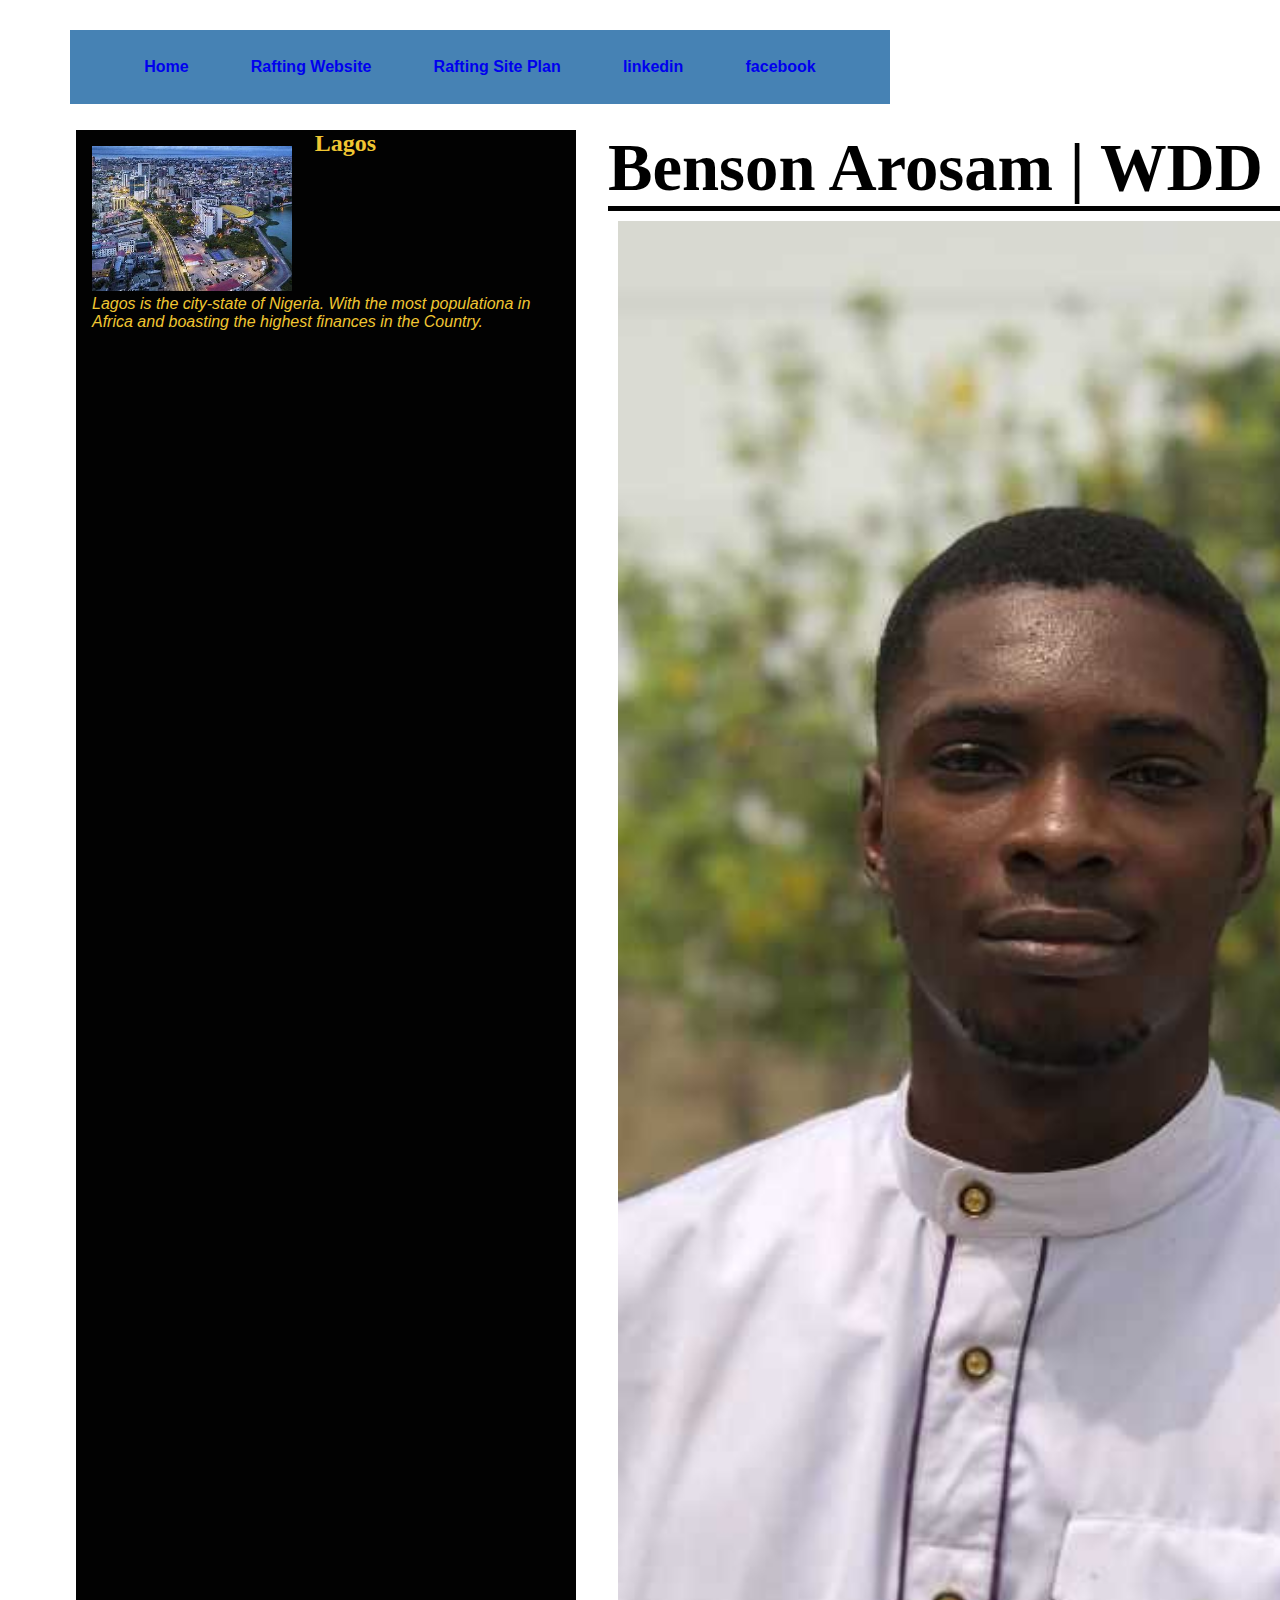
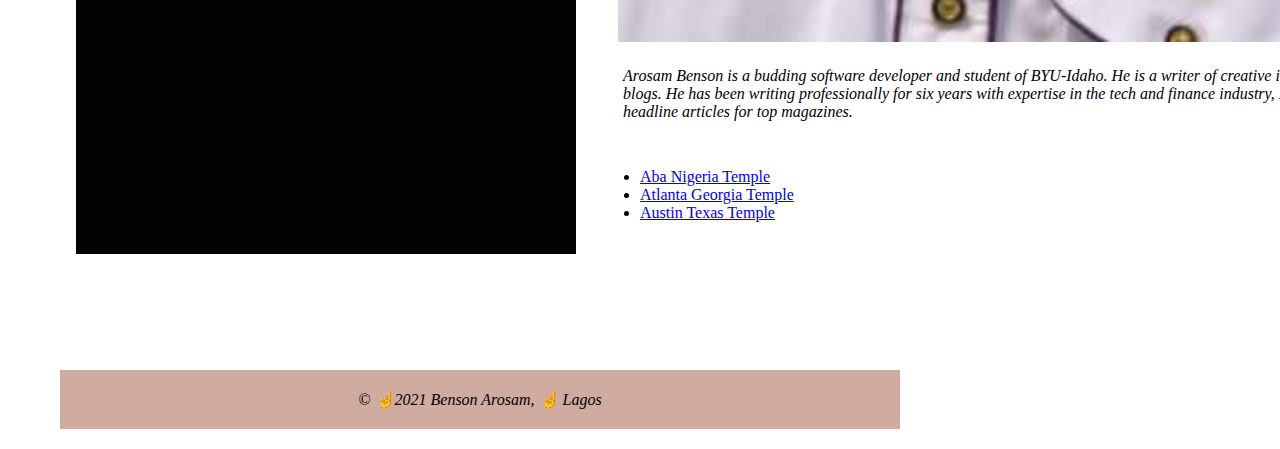
<file: index.html>
<!DOCTYPE html>
<html lang="en-US">
    <head>
        <meta charset="utf-8">
        <meta name="viewport" content="width=device-width, initial-scale=1.0">
        <meta name="description" content="An introduction to Web Fundamentals, in partial fulfillment of Software Development Degree. This is a demo site">
        <meta name="author" content="Benson Arosam">
        <title>Benson Arosam | WDD 130</title>
        <link href="styles/styles.css" rel="stylesheet" />
    </head>

    <body>
        <header>
            <nav>
                <a href="#">Home</a>
                <a href="wwr/">Rafting Website</a>
                <a href="wwr/site-plan-rafting.html">Rafting Site Plan</a>
                <a href="https://linkedin.com/in/arosam-benson" target="_blank">linkedin</a>
                <a href="https://facebook.com" target="_blank">facebook</a>
            </nav>
        </header>

        <div class="grid">
            <main>
                <h1>Benson Arosam | WDD 130</h1>
                <img src="images/profile.jpg" alt="Benson's profile picture" width="200">

                <p>Arosam Benson is a budding software developer and student of BYU-Idaho. He is a writer of creative ideas and content for blogs. He has been writing professionally for six years with expertise in the tech and finance industry, He writes blogs, and headline articles for top magazines.</p>

                <ul class="box">
                    <li><a href="https://www.churchofjesuschrist.org/temples/details/aba-nigeria-temple?lang=eng" target="_blank">Aba Nigeria Temple</a></li>
                    <li><a href="https://www.churchofjesuschrist.org/temples/details/atlanta-georgia-temple?lang=eng" target="_blank">Atlanta Georgia Temple</a></li>
                    <li><a href="https://www.churchofjesuschrist.org/temples/details/austin-texas-temple?lang=eng" target="_blank">Austin Texas Temple</a></li>
                </ul>
            </main>

            <aside class="box">
                <h2>Lagos</h2>
                <img src="images/lagos.jpg" alt="This is a picture of Lagos, Nigeria">
                <p>Lagos is the city-state of Nigeria. With the most populationa in Africa and boasting the highest finances in the Country.</p>
            </aside>
        </div>

        <footer>
            <p>&copy; 🤞2021 Benson Arosam, 🤞 Lagos</p>
        </footer>
    </body>
    <!-- Last modified: February, 2nd. 2024 -->
</html>
</file>
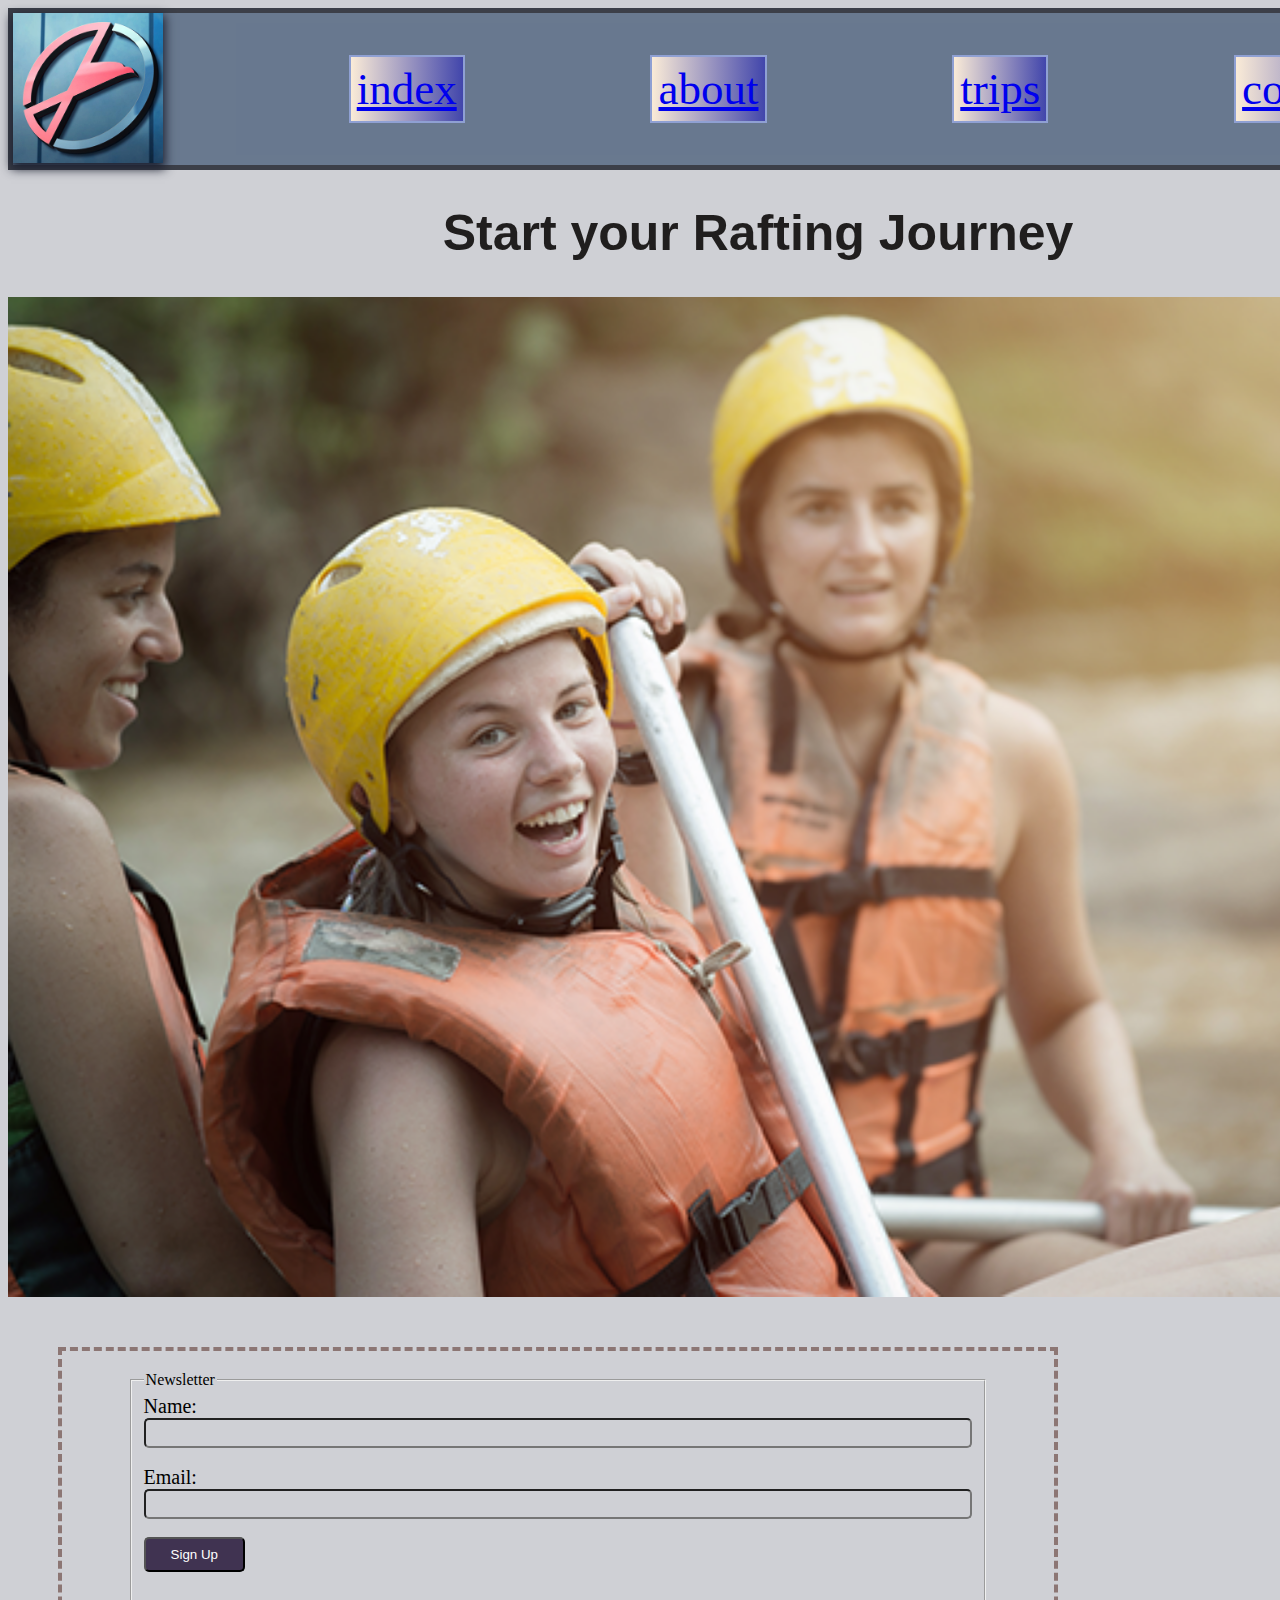
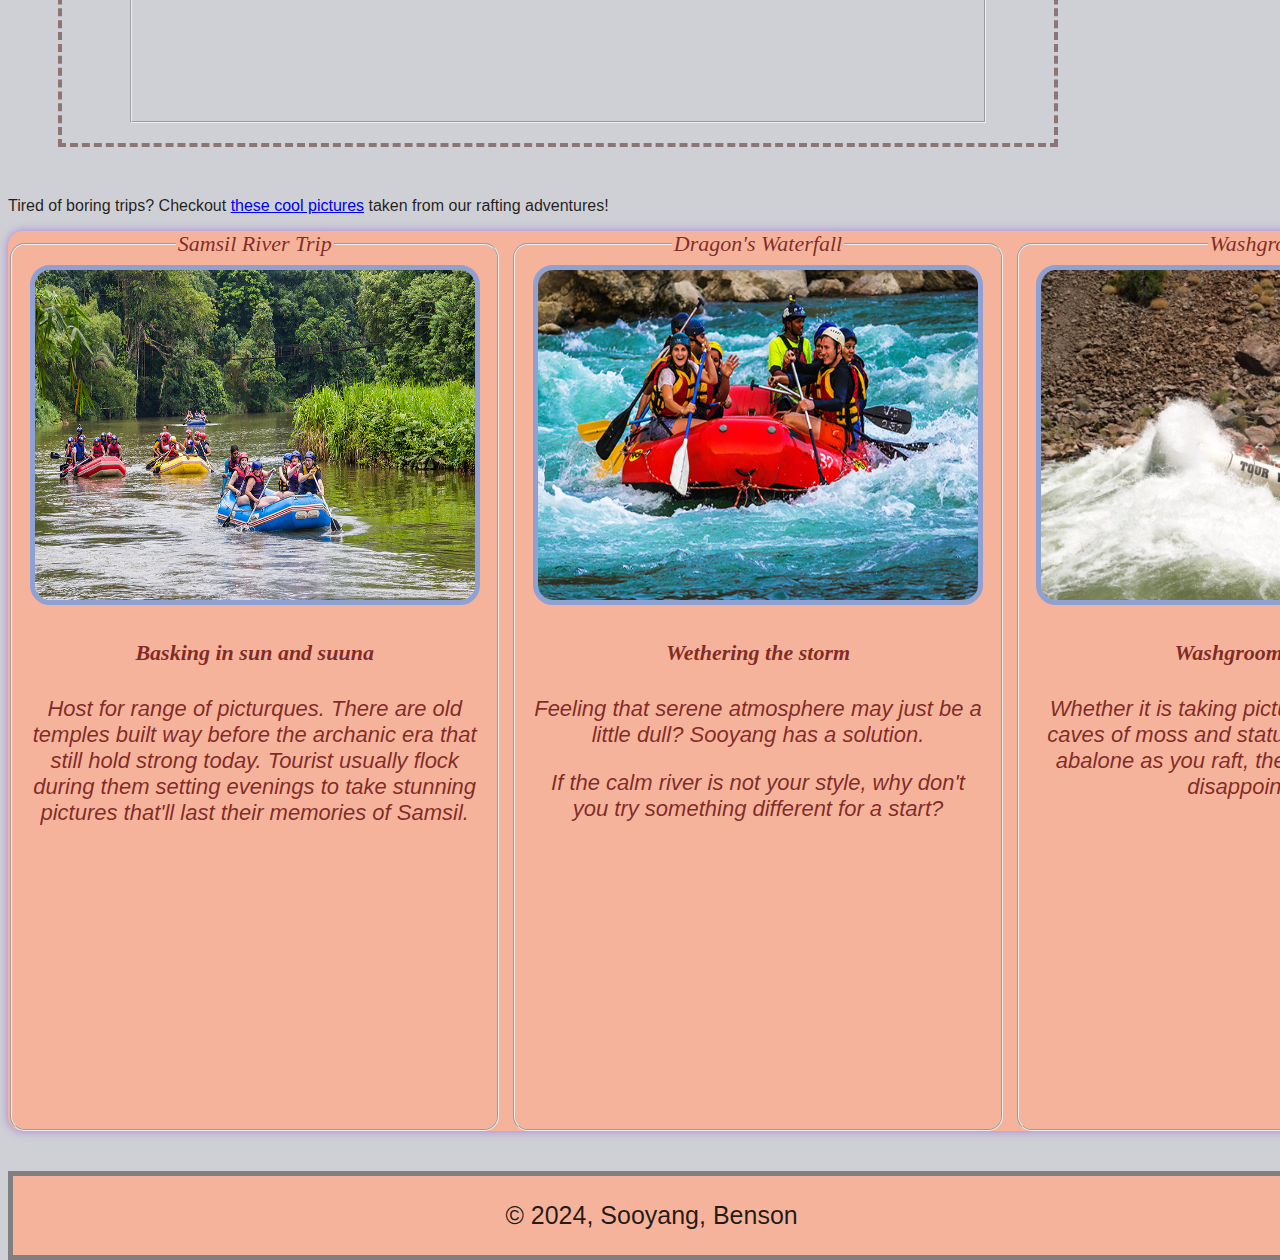
<file: wwr/index.html>
<!DOCTYPE html>
<html lang="en">

<head>
    <meta charset="UTF-8">
    <meta name="viewport" content="width=device-width, initial-scale=1.0">
    <meta name="description" content="The home page for the rafting site. Fulfilling the course requirement.">
    <meta name="author" content="Benson Arosam">

    <title>Benson Arosam | Home</title>
    <link href="styles/rafting.css" rel="stylesheet">
</head>

<body>
    <body>
        <header>
            <img src="images/logo1.png" alt="Logo of Rafting game">
            <nav>
                <a class="trip" href="index.html" target="_blank">index</a>
                <a class="trip" href="about.html" target="_blank">about</a>
                <a class="trip" href="trips.html" target="_blank">trips</a>
                <a class="trip" href="contact.html" target="_blank">contact</a> 
            </nav>
        </header>

    <div class="home">
        <h1>Start your Rafting Journey</h1>
        <img src="images/raft2.png" alt="raft2">
    </div>

    <div>
        <form class="news" action="#">
            <fieldset>
                <legend>Newsletter</legend>

                <label for="username">Name:</label>
                <input type="text" id="username" name="username"><br><br>
                
                <label for="email">Email:</label>
                <input type="email" id="email" name="email"><br><br>

                <button type="submit" class="submit">Sign Up</button>

            </fieldset>
        </form>
    </div>

    <!-- Call to action for trips -->

    <div>
        <p>Tired of boring trips? Checkout <a href="trips.html">these cool pictures</a> taken from our rafting adventures!</p>
    </div>

    <div class="white-water">

        <fieldset class="join">
            <legend class="join">Samsil River Trip</legend>
            <img src="images/raft5.jpg" alt="raft5">
            <h4>Basking in sun and suuna</h4>
            
            <p>Host for range of picturques. There are old temples built way before the archanic era that still hold strong today. Tourist usually flock during them setting evenings to take stunning pictures that'll last their memories of Samsil.</p>
        </fieldset>

        <fieldset class="join">
            <legend class="join">Dragon's Waterfall</legend>
            <img src="images/raft4.jpg" alt="raft4">
            <h4>Wethering the storm</h4>
            
            <p>Feeling that serene atmosphere may just be a little dull? Sooyang has a solution.</p>
            <p>If the calm river is not your style, why don't you try something different for a start?</p>
        </fieldset>

        <fieldset class="join">
            <legend class="join">Washgroom</legend>
            <img src="images/raft3.jpg" alt="raft3">
            <h4>Washgroom beauty</h4>

            <p>Whether it is taking pictures of long winding caves of moss and statutes, or picking fresh abalone as you raft, the Washgroom won't disappoint you.</p>
        </fieldset>
    </div>

    <footer>
        <p>&copy; 2024, Sooyang, Benson</p>

        <nav class="footerlinks">
            <a href="https://wwww.facebook.com">
                <img src="images/facebook.jpeg" alt="facebook">
            </a>

            <a href="https://wwww.linkedin.com/in">
                <img src="images/linkedin.jpeg" alt="linkedin">
            </a>

            <a href="https://www.twitter.com">
                <img src="images/twitter.jpeg" alt="twitter">
            </a>
        </nav>
    </footer>
</body>
</html>
</file>
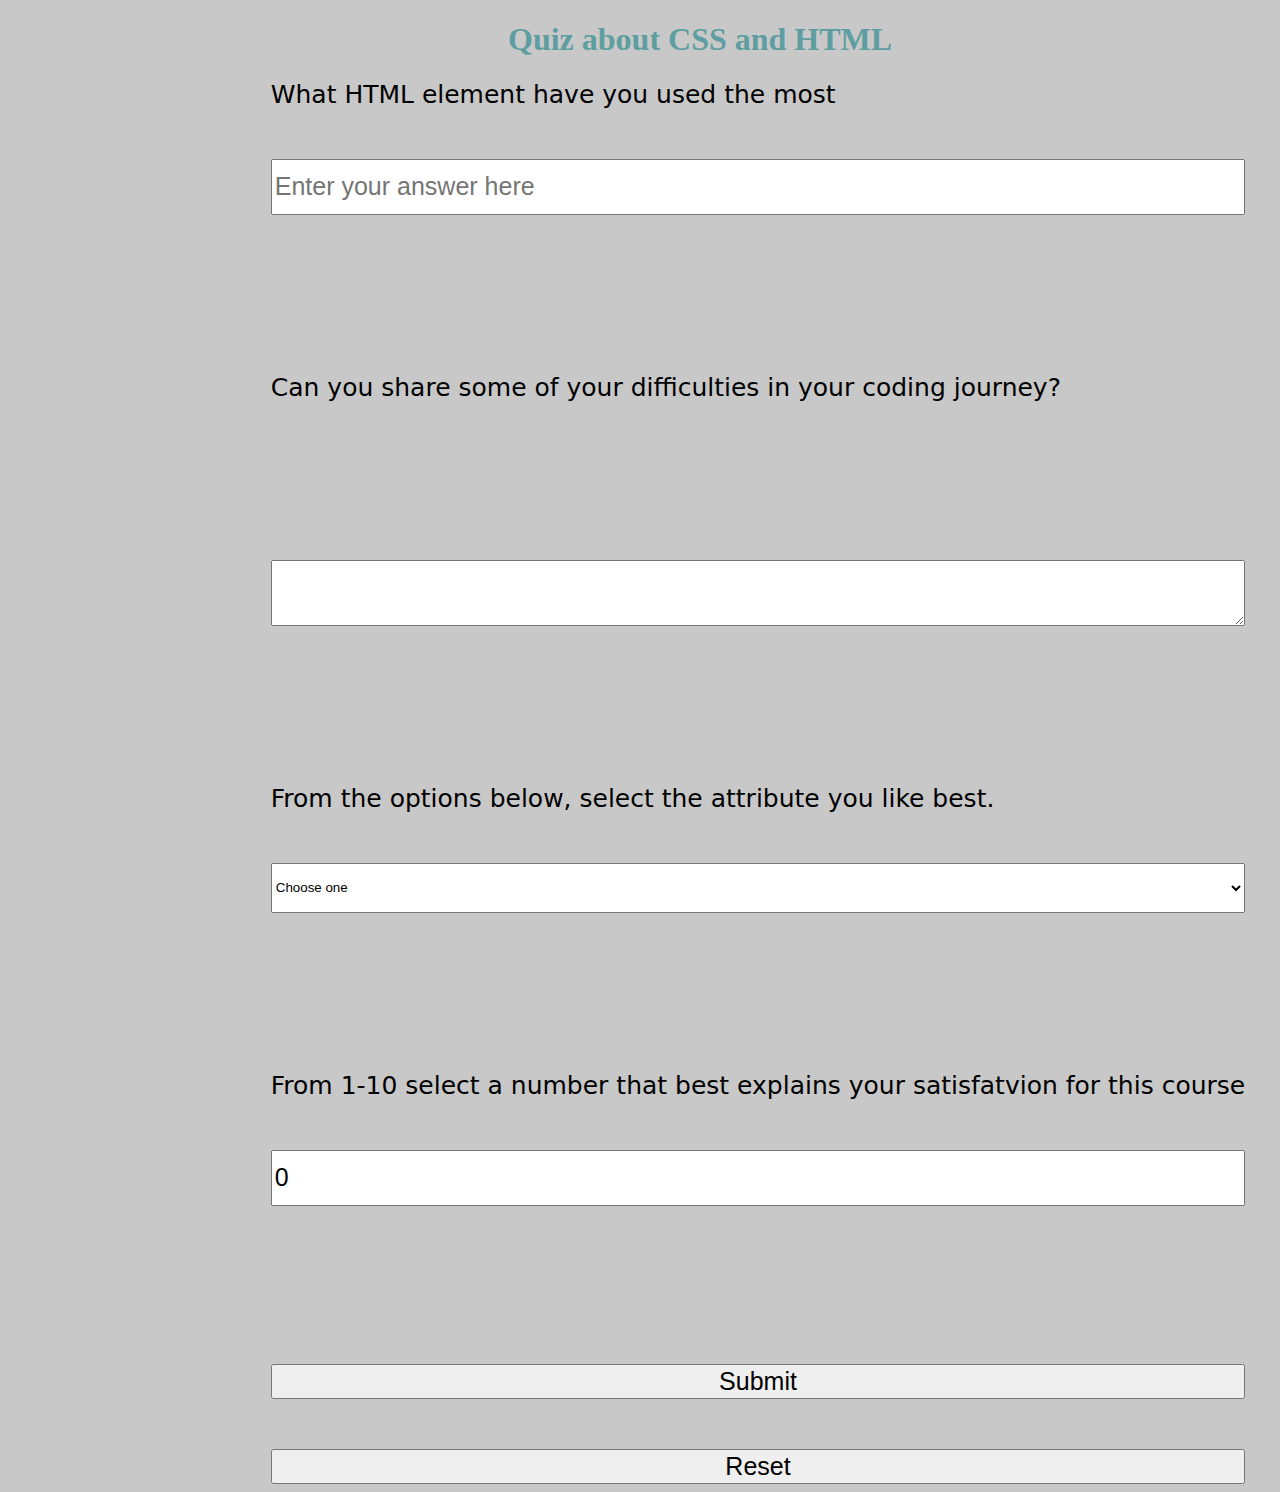
<file: quiz.html>
<!DOCTYPE html>
<html lang="en">
    <head>
        <meta charset="UTF-8">
        <meta name="viewport" content="width=device-width, initial-scale=1.0">
        <meta name="author" content="Arosam Benson">
        <meta name="description" content="A demo quiz that explores html forms, and the elements within.">

        <link href="styles/quiz.css" rel="stylesheet"/>
        <title>Arosam Benson | Quiz</title>
    </head>
    <body>
        <h1>Quiz about CSS and HTML</h1>

        <form>
            <label for="q1">What HTML element have you used the most</label>
            <input type="text" id="q1"  name="q1" placeholder="Enter your answer here"><br><br>

            <label for="q2">Can you share some of your difficulties in your coding journey?</label><br><br>
            <textarea id="q2" name="q2" rows="4" cols="50" required></textarea><br><br>    
            
            
            <label for="q3">From the options below, select the attribute you like best.</label>
            <select id="q3" name="q3">
                <option value="Code" >Choose one</option>
                <option value="Font">Font family</option>
                <option value="div"> div element</option>
            </select><br><br>
            
            
            <label for="q4">From 1-10 select a number that best explains your satisfatvion for this course</label>
            <input type="number" id="q4" name="q4" min="0" max="10" value="0"><br><br>
            
            <input type="submit">
            <input type="reset">
            
        </form>
    </body>
</html>
</file>
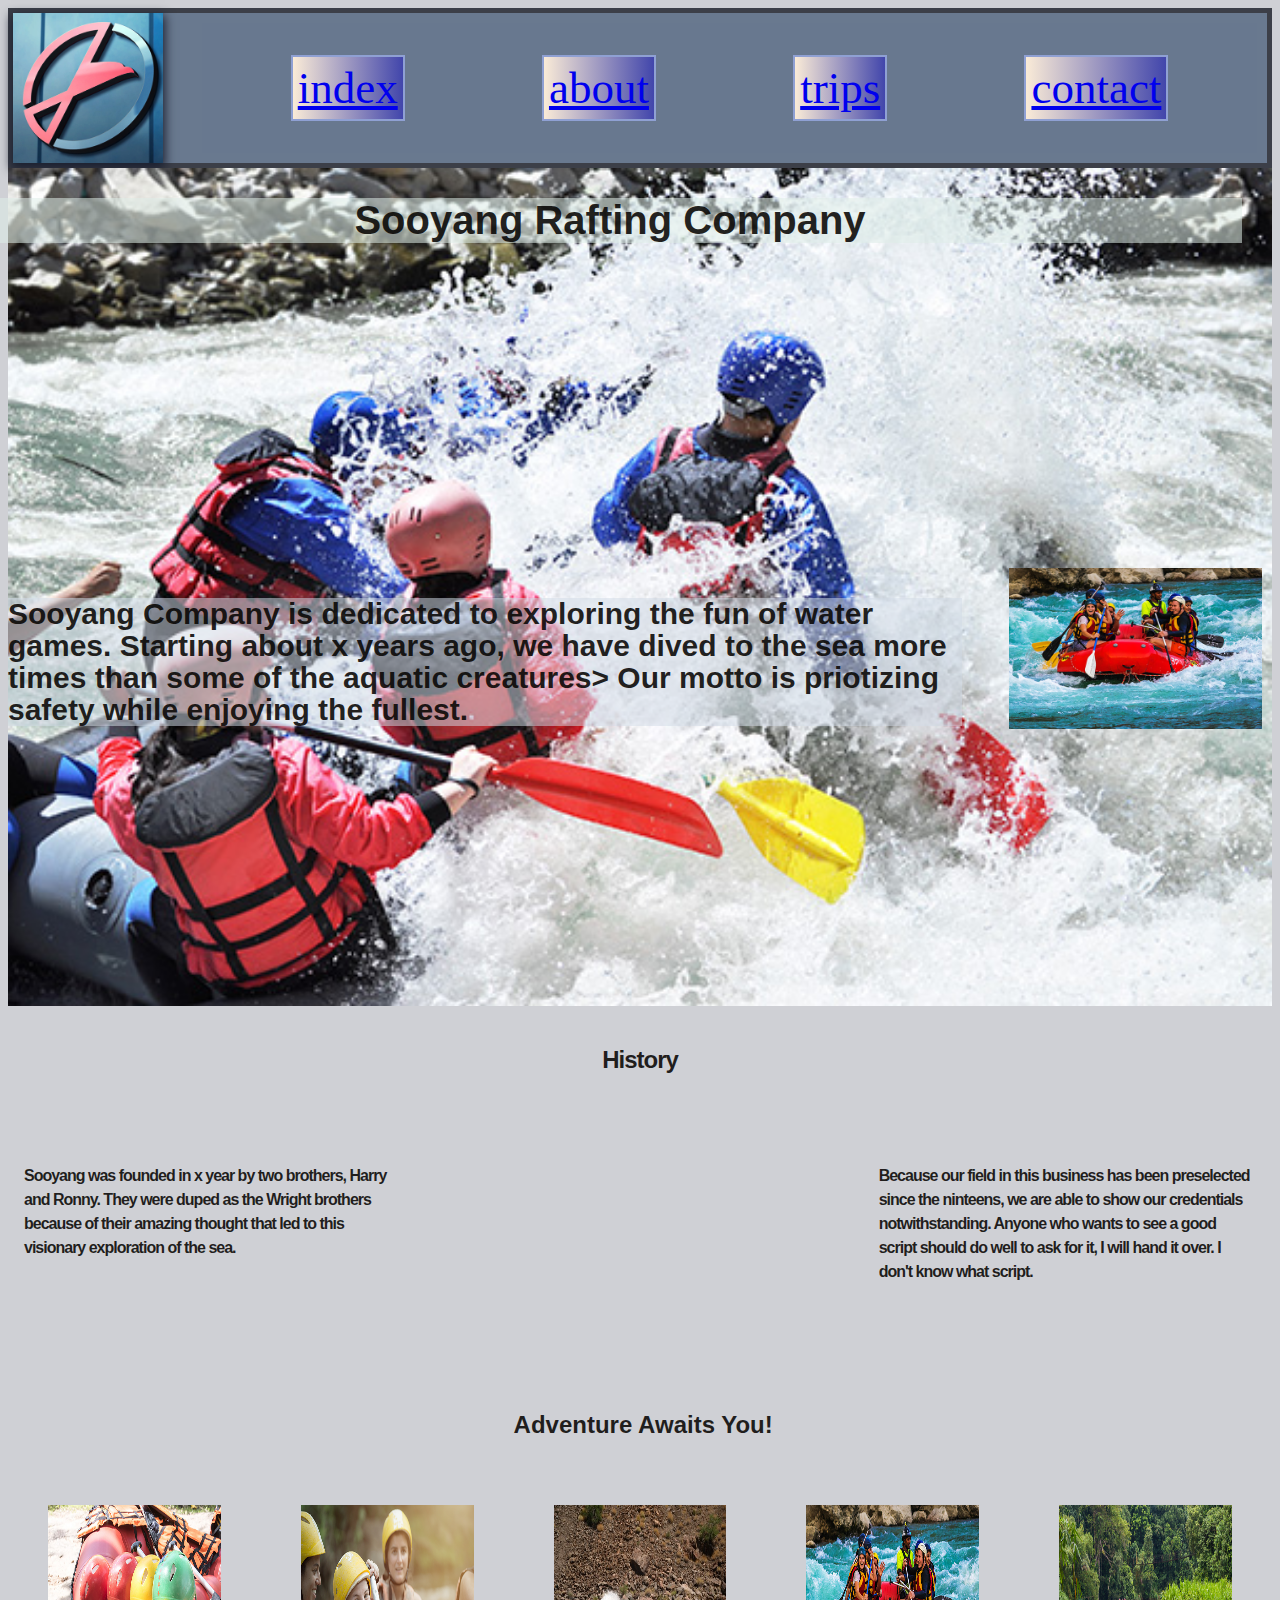
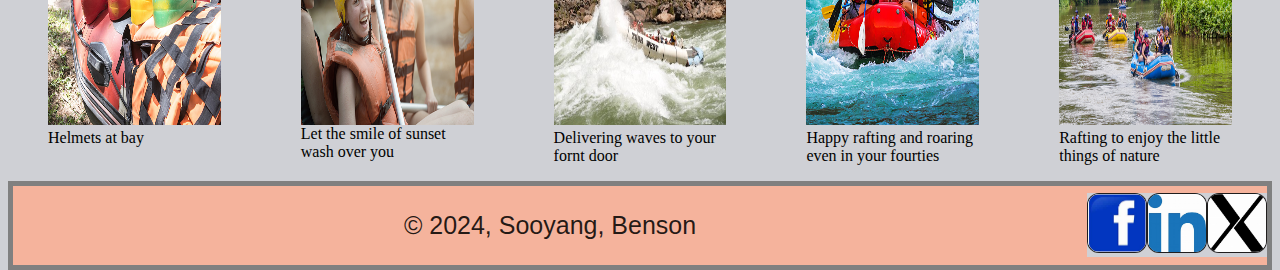
<file: wwr/about.html>
<!DOCTYPE html>
<html lang="en-US">
    <head>
        <meta charset="utf-8">
        <meta name="viewport" content="width=device-width, initial-scale=1.0"/>
        <title>About Us | Arosam Benson</title>
        <meta name="author" content="Benson">
        <meta name="description" content="The about us page structured for rafting site plan">
        <link href="styles/rafting.css" rel="stylesheet">
    </head>

    <body>
        <header>
            <img src="images/logo1.png" alt="Logo of Rafting game"/>
            <nav>
                <a class="trip" href="index.html" target="_blank">index</a>
                <a class="trip" href="about.html" target="_blank">about</a>
                <a class="trip" href="trips.html" target="_blank">trips</a>
                <a class="trip" href="contact.html" target="_blank">contact</a> 
            </nav>
        </header>

        <main>
            <div class="hero">
                <img class="image1" src="images/hero_image.jpg" alt="A group of people on a river raft">

                <h1>Sooyang Rafting Company</h1>
                <img class="image2" src="images/raft4.jpg" alt="Group of people rowing boats"/>
                <p class="para">Sooyang Company is dedicated to exploring the fun of water games. Starting about x years ago, we have dived to the sea more times than some of the aquatic creatures> Our motto is priotizing safety while enjoying the fullest.</p>

            </div>

            <section class="info">
                <h2 class="title1">History</h2>
                <p class="history">Sooyang was founded in x year by two brothers, Harry and Ronny. They were duped as the Wright brothers because of their amazing thought that led to this visionary exploration of the sea.</p>
                <p class="history1">Because our field in this business has been preselected since the ninteens, we are able to show our credentials notwithstanding. Anyone who wants to see a good script should do well to ask for it, I will hand it over. I don't know what script.</p>
            </section>

            <section class="adventure">
                <h2>Adventure Awaits You!</h2>
                <figure>
                    <img class="raft1" src="images/raft1.jpg" alt="Rafting image 1">
                    <figcaption>Helmets at bay</figcaption>
                </figure>
                <figure>
                    <img class="raft2" src="images/raft2.png" alt="Rafting image 2">
                    <figcaption>Let the smile of sunset wash over you</figcaption>
                </figure>
                <figure>
                    <img class="raft3" src="images/raft3.jpg" alt="Rafting image 3">
                    <figcaption>Delivering waves to your fornt door</figcaption>
                </figure>
                <figure>
                    <img class="raft4" src="images/raft4.jpg" alt="Rafting image 4">
                    <figcaption>Happy rafting and roaring even in your fourties</figcaption>
                </figure>
                <figure>
                    <img class="raft5" src="images/raft5.jpg" alt="Rafting image 5">
                    <figcaption>Rafting to enjoy the little things of nature</figcaption>
                </figure>
            </section>
        </main>

        <footer>
            <p>&copy; 2024, Sooyang, Benson</p>

            <nav class="footerlinks">
                <a href="https://wwww.facebook.com">
                    <img src="images/facebook.jpeg" alt="facebook">
                </a>

                <a href="https://wwww.linkedin.com/in">
                    <img src="images/linkedin.jpeg" alt="linkedin">
                </a>

                <a href="https://www.twitter.com">
                    <img src="images/twitter.jpeg" alt="twitter">
                </a>
            </nav>
        </footer>
    </body>
</html>
</file>
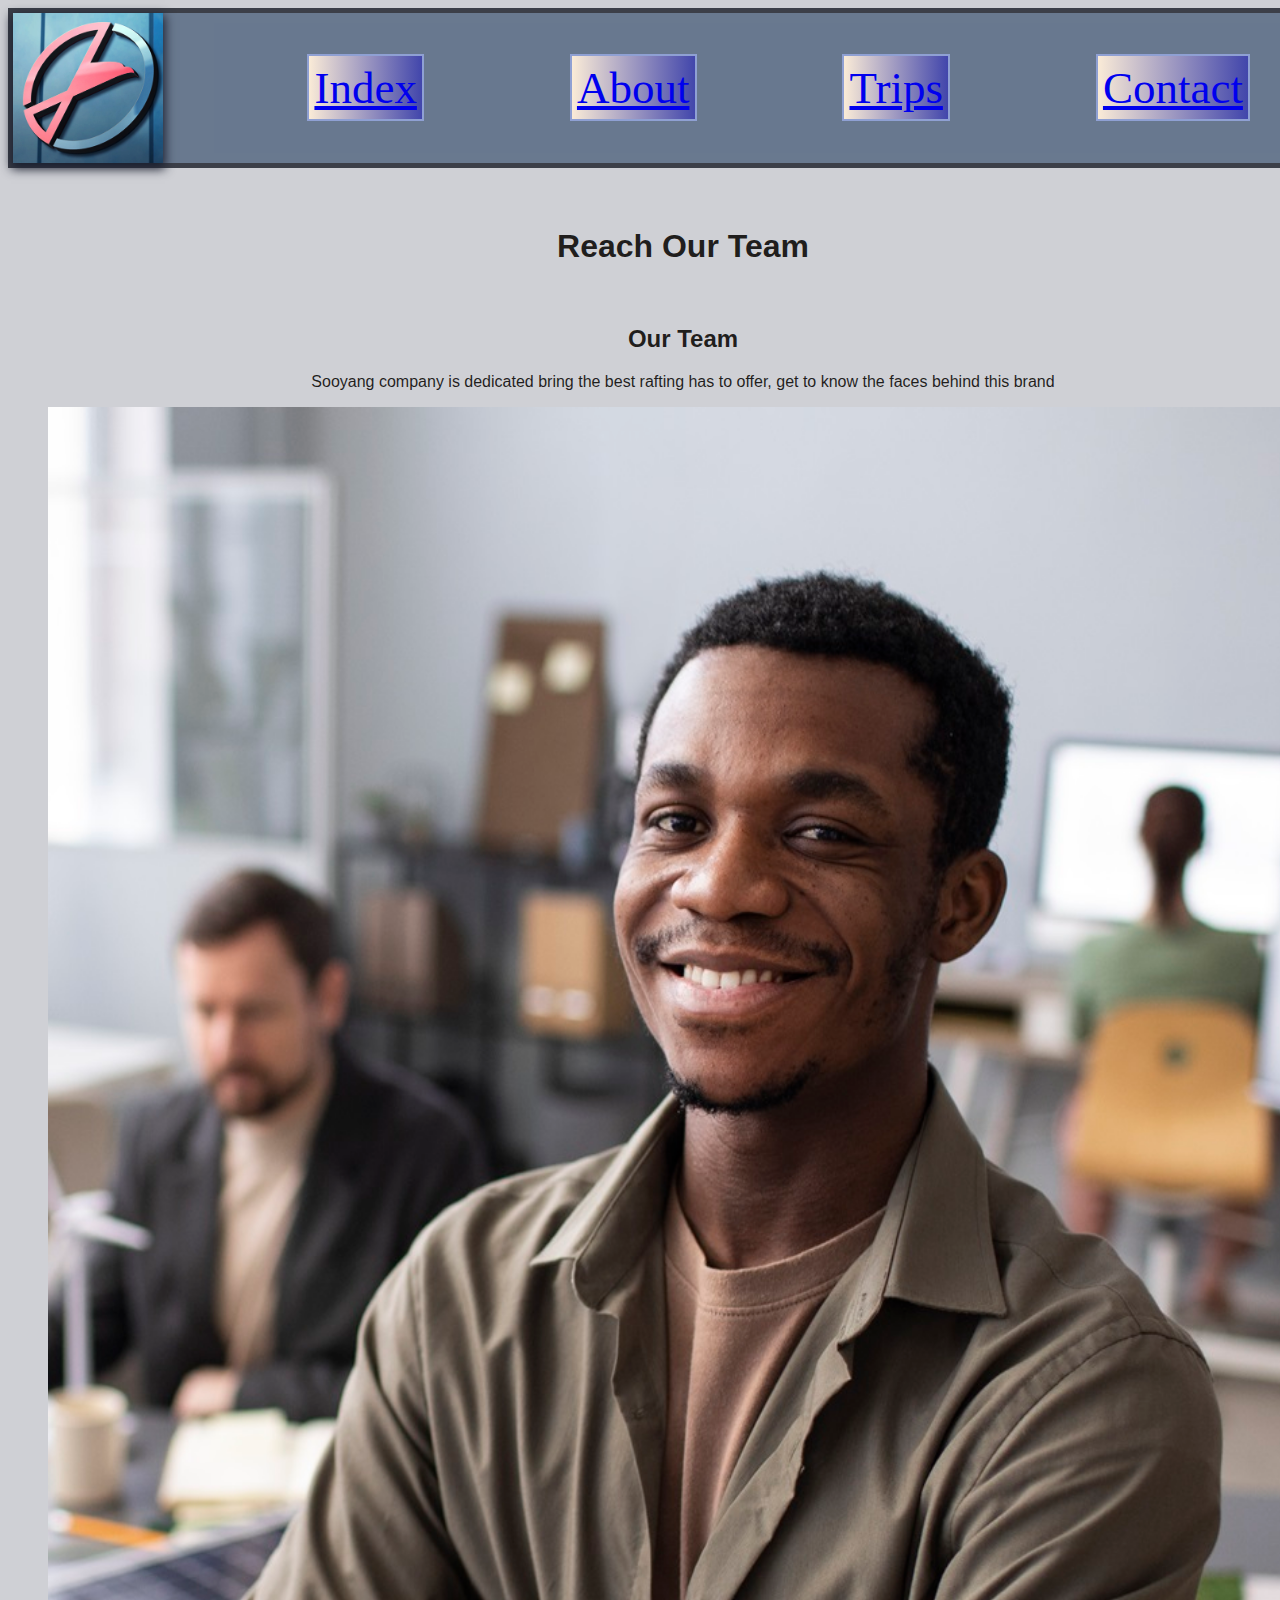
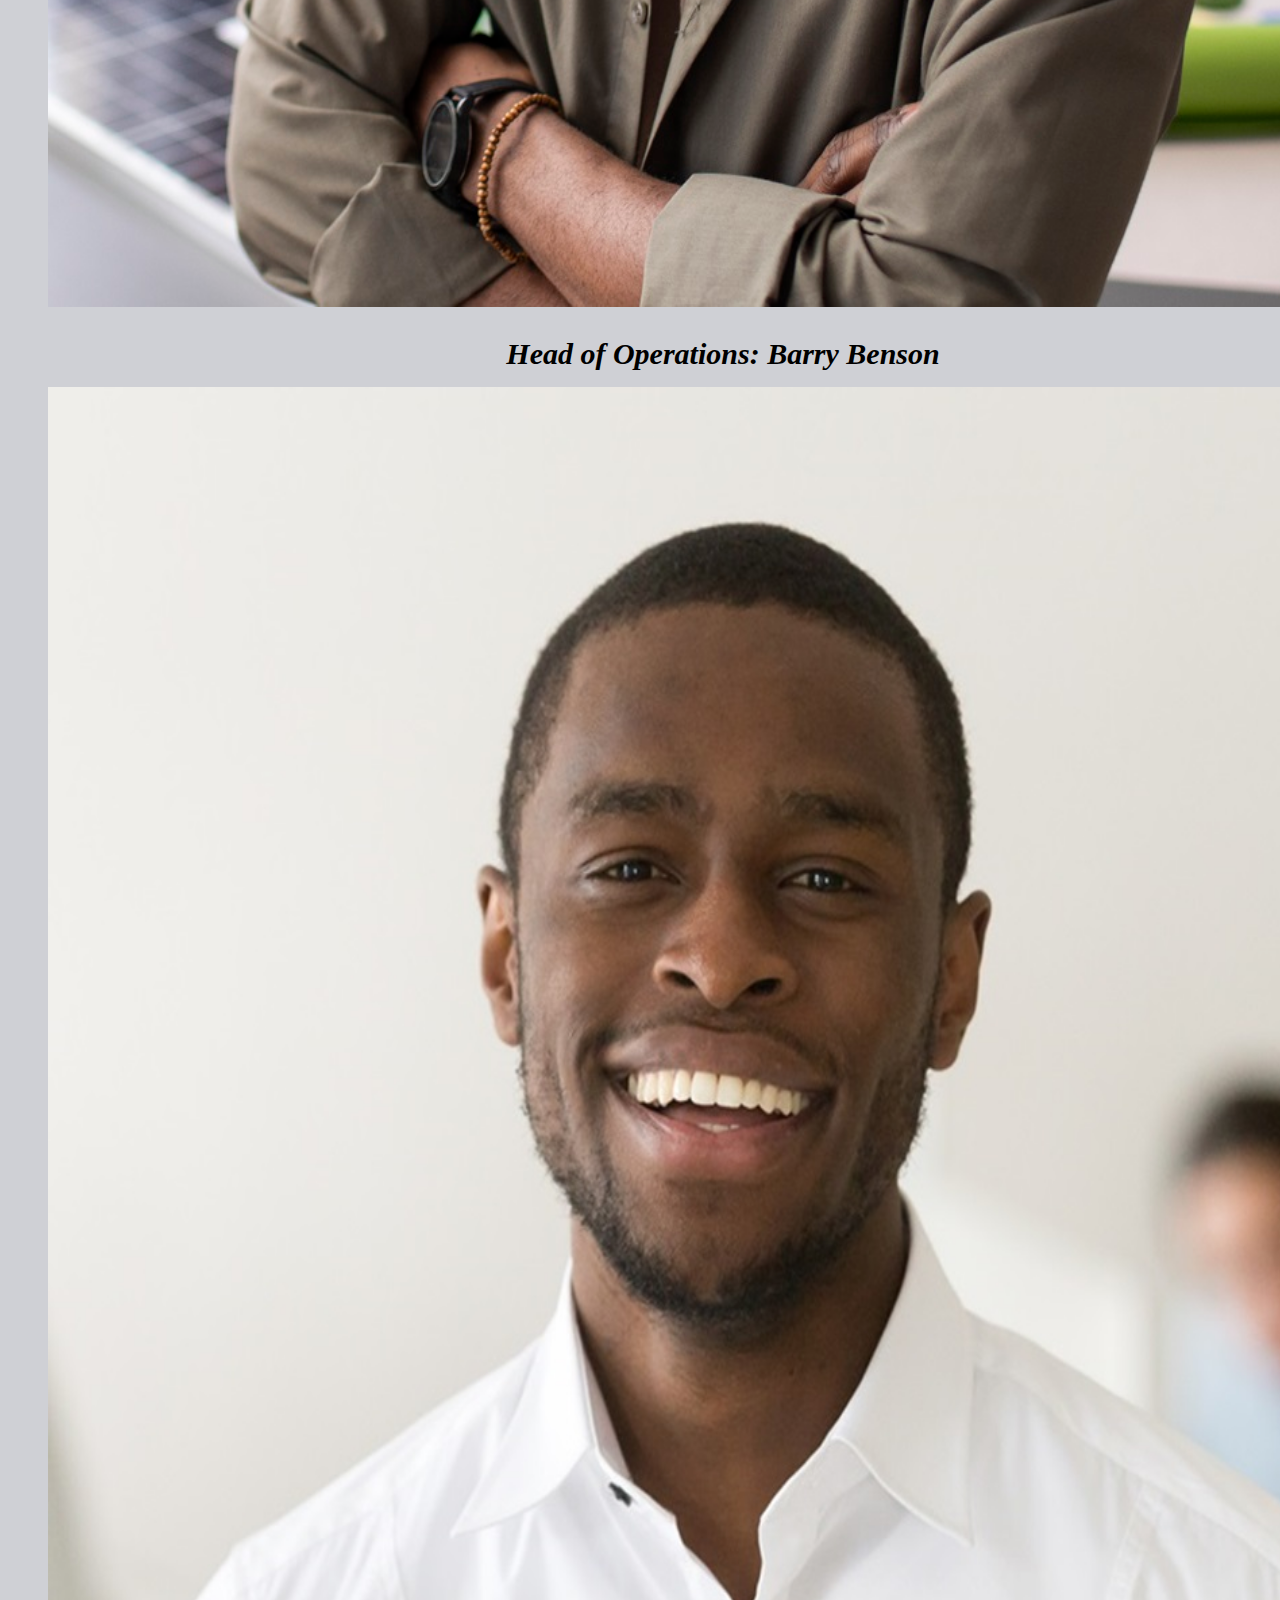
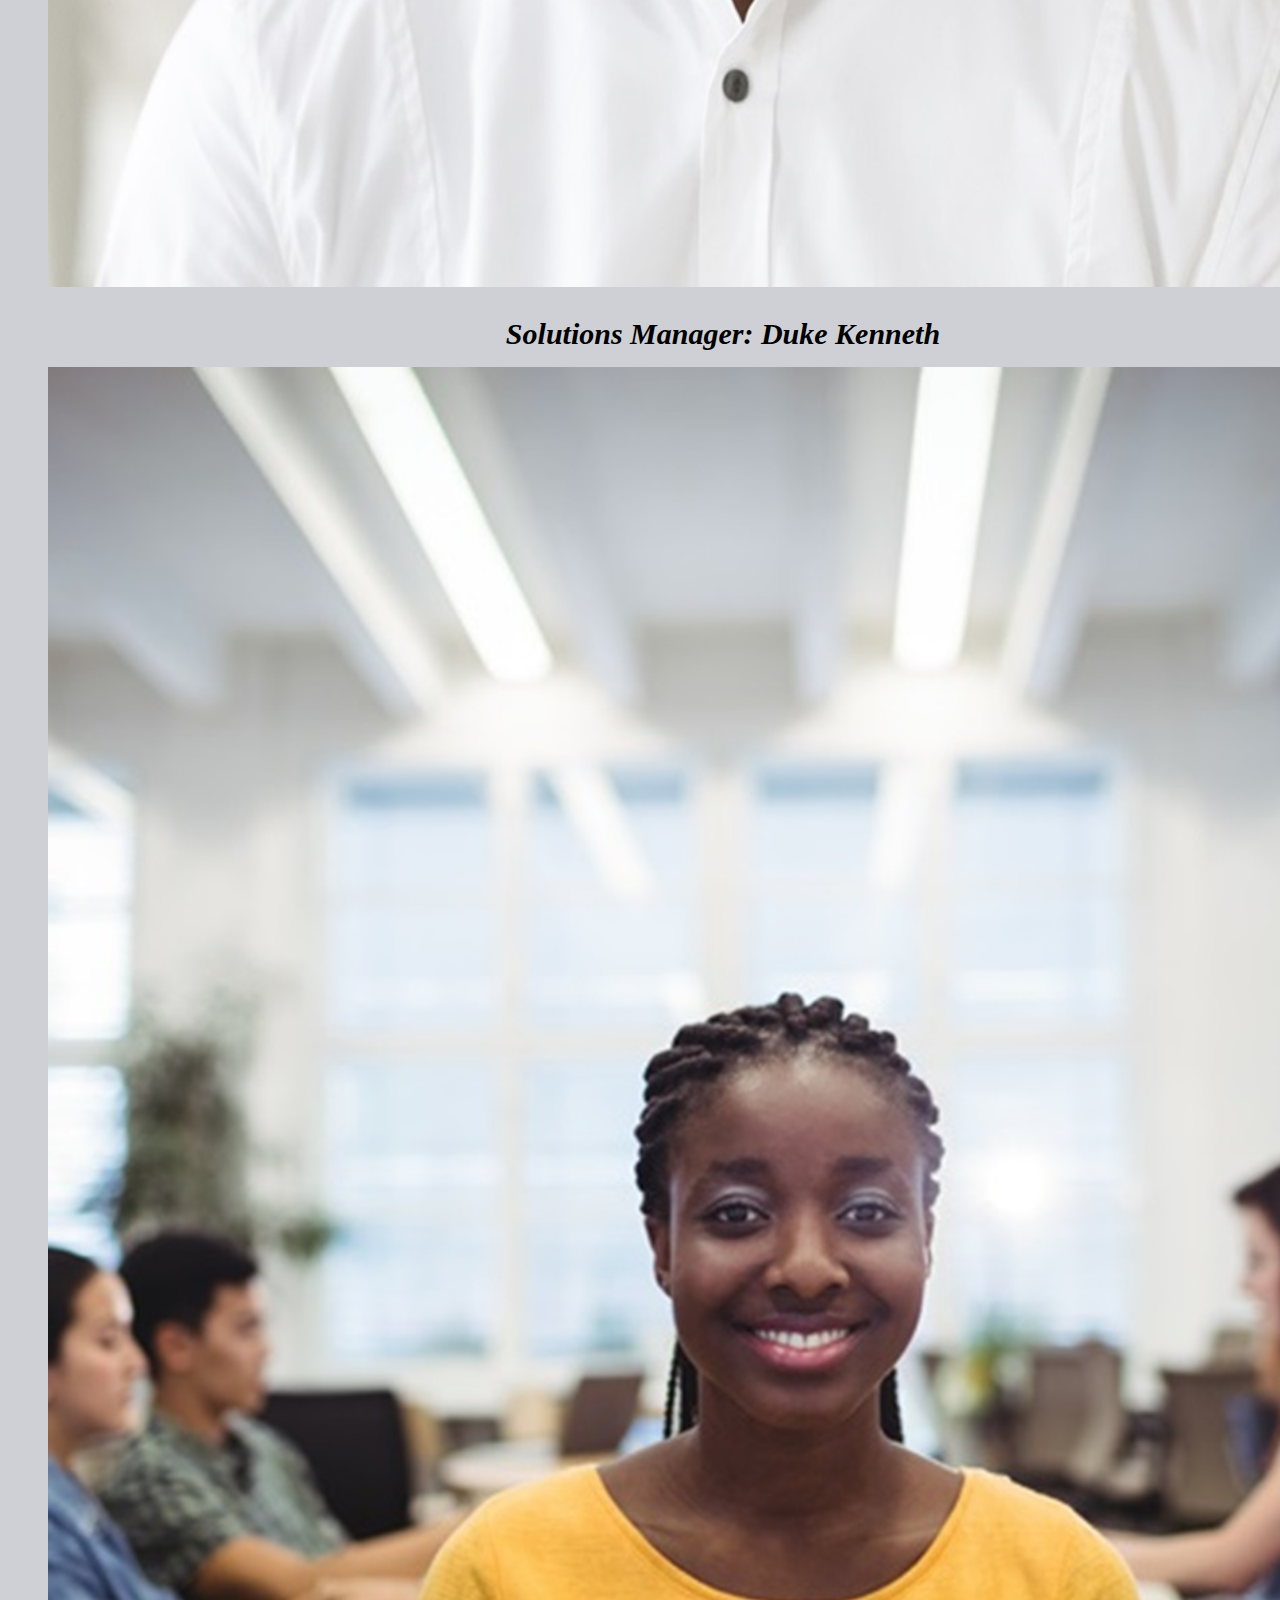
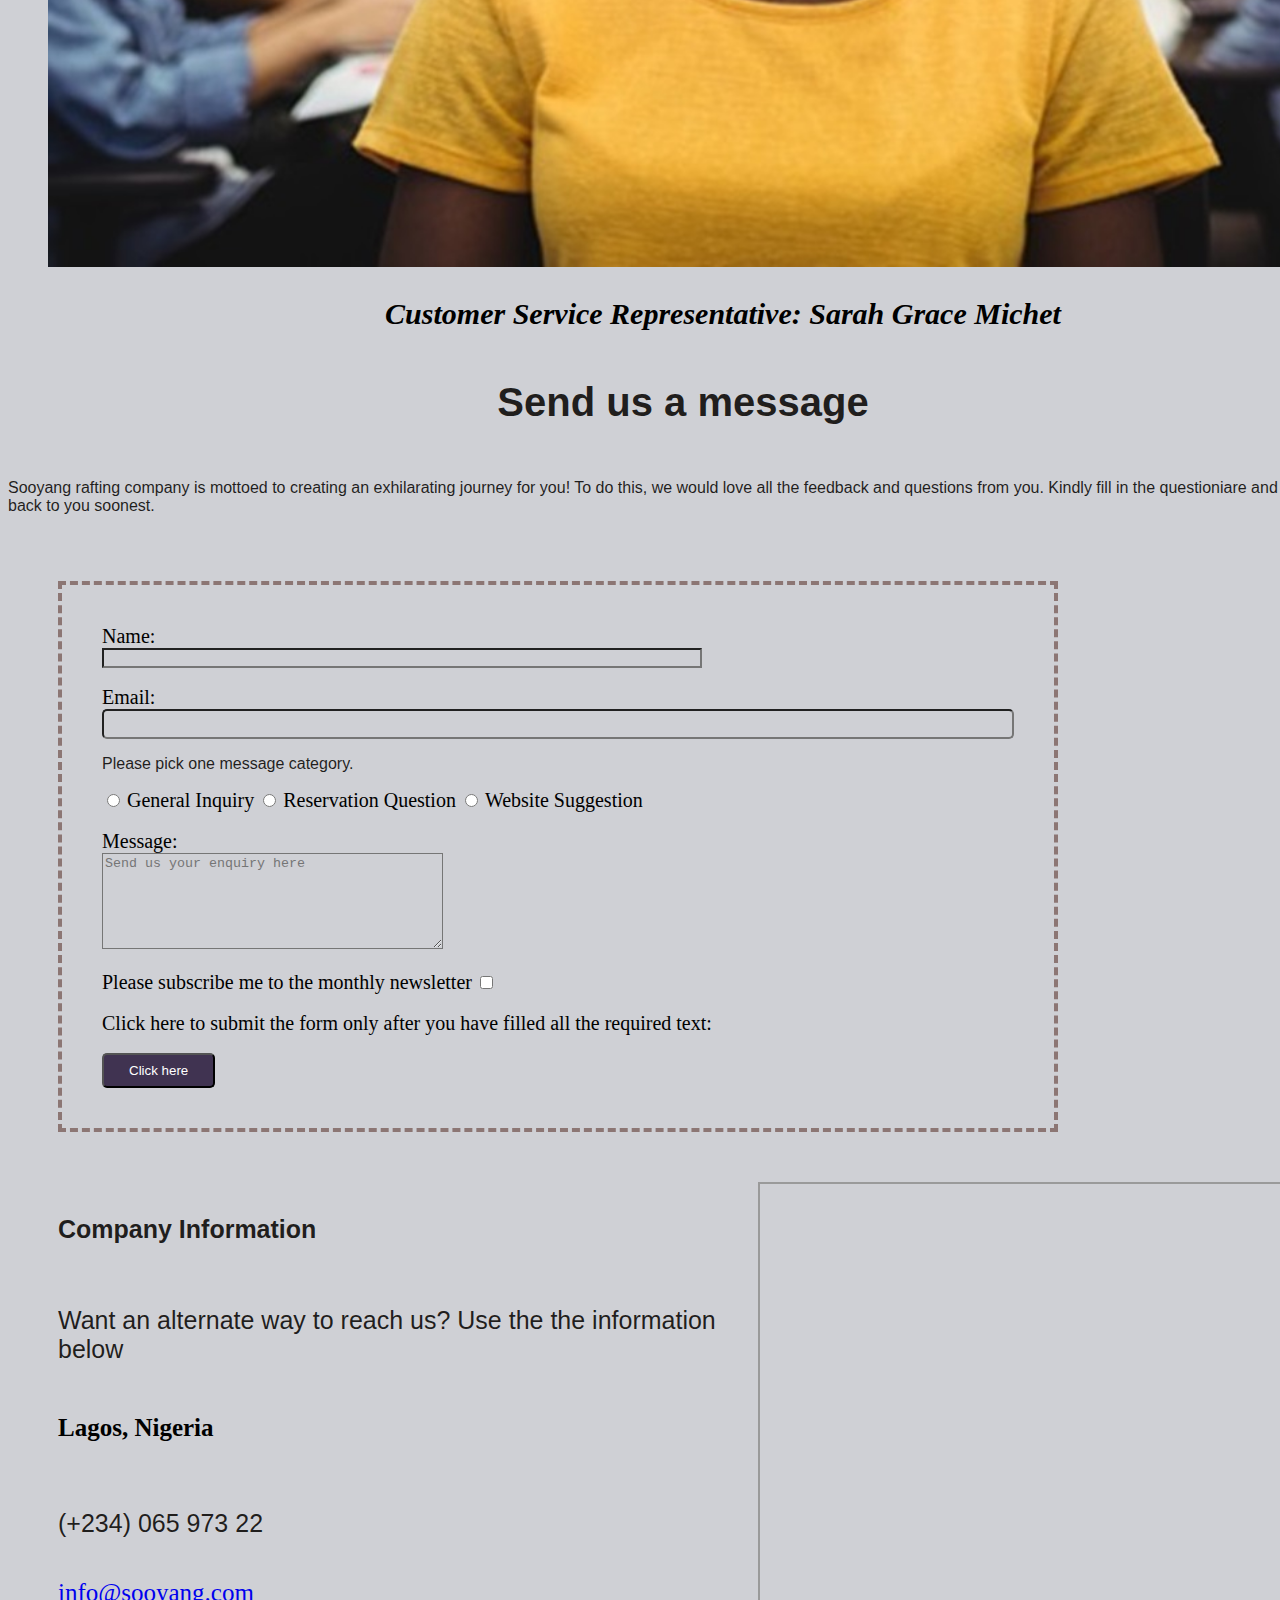
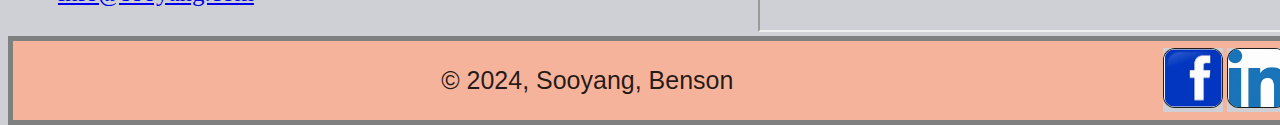
<file: wwr/contact.html>
<!DOCTYPE html>
<html lang="en-US">
    <head>
        <meta charset="utf-8">
        <meta name="viewport" content="width=device-width, initial-scale=1.0">
        <meta name="author" content="Benson">
        <meta name="description" content="The contact page structured for rafting site plan">
        <title>Contact Us | Arosam Benson</title>

        <link href="styles/rafting.css" rel="stylesheet">
    </head>

    <body>
        <header>
            <img src="images/logo1.png" alt="Logo of Rafting game">
            <nav>
                <a class="trip" href="index.html">Index</a>
                <a class="trip" href="about.html">About</a>
                <a class="trip" href="trips.html">Trips</a>
                <a class="trip" href="contact.html">Contact</a> 
            </nav>
        </header>

        <main>
            <div class="team">
                <h1>Reach Our Team</h1>
                <h2>Our Team</h2>
                <p>Sooyang company is dedicated bring the best rafting has to offer, get to know the faces behind this brand</p>
            </div>

            <!-- <div class="employee"> -->
                <figure class="employee">
                    <img src="images/employee1.jpg" alt="Image by rawpixel">
                    <figcaption class="caption">Head of Operations: Barry Benson</figcaption>
                </figure>

                <figure class="employee">
                    <img src="images/employee2.jpg" alt="Image by yanalya">
                    <figcaption class="caption">Solutions Manager: Duke Kenneth</figcaption>
                </figure>

                <figure class="employee">
                    <img src="images/employee3.jpg" alt="Image by rawpixel">
                    <figcaption class="caption">Customer Service Representative: Sarah Grace Michet</figcaption>
                </figure>
            <!-- </div> -->


            <section class="title0">
                <h2>Send us a message</h2>
                <p>Sooyang rafting company is mottoed to creating an exhilarating journey for you! To do this, we would love all the feedback and questions from you. Kindly fill in the questioniare and we will get back to you soonest.</p>
            </section>

            <form>
                <label for="name">Name:</label><br>
                <input type="text" id="name" name="name"><br><br>
                
                <label for="email">Email:</label><br>
                <input type="email" id="email" name="email"><br>

                <p>Please pick one message category.</p>

                <input type="radio" id="general" name="general" value="General Inquiry">
                <label for="general">General Inquiry</label>

                <input type="radio" id="question" name="question" value="Reservation Question">
                <label for="question">Reservation Question</label>

                <input type="radio" id="suggestion" name="suggestion" value="Website Suggestion">
                <label for="suggestion">Website Suggestion</label><br><br>
                <!-- </label><br> -->

                <label for="message">Message:</label><br>
                <textarea id="message" name="message" placeholder="Send us your enquiry here" rows="6" cols="40"></textarea><br><br>

                <label for="checkbox">Please subscribe me to the monthly newsletter</label>
                <input type="checkbox" id="checkbox" name="newsletter"><br><br>
                
                <label for="submit">Click here to submit the form only after you have filled all the required text:</label><br><br>
                <button type="submit" id="submit">Click here</button>
            </form>

            <div class="company">
                <div class="company-write">
                    <h2>Company Information</h2>
                    <p>Want an alternate way to reach us? Use the the information below</p>
    
                    <h3>Lagos, Nigeria</h3>
                    <p>(+234) 065 973 22</p>
                    <a href="#mailto:lyrianduke@example.com">info@sooyang.com</a>
                </div>

                <div>
                    <iframe src="https://www.google.com/maps/embed?pb=!1m18!1m12!1m3!1d253682.62283124542!2d3.2839595499999934!3d6.548055099999992!2m3!1f0!2f0!3f0!3m2!1i1024!2i768!4f13.1!3m3!1m2!1s0x103b8b2ae68280c1%3A0xdc9e87a367c3d9cb!2sLagos!5e0!3m2!1sen!2sng!4v1708630458019!5m2!1sen!2sng" width="600" height="450" allowfullscreen="" loading="lazy" referrerpolicy="no-referrer-when-downgrade"></iframe>
                </div>
            </div>
        </main>
        <!-- Footer -->
        <footer>
            <p>&copy; 2024, Sooyang, Benson</p>

            <nav class="footerlinks">
                <a href="https://wwww.facebook.com">
                    <img src="images/facebook.jpeg" alt="facebook">
                </a>

                <a href="https://wwww.linkedin.com/in">
                    <img src="images/linkedin.jpeg" alt="linkedin">
                </a>

                <a href="https://www.twitter.com">
                    <img src="images/twitter.jpeg" alt="twitter">
                </a>
            </nav>
        </footer>
    </body>
</html>
</file>
<file: styles/styles.css>
@import url('https://fonts.googleapis.com/css2?family=Saira:ital,wght@0,100..900;1,100..900&display=swap');
@import url('https://fonts.googleapis.com/css2?family=DM+Serif+Text:ital@0;1&display=swap');

*{
    margin: 0;
    padding: 0;
    box-sizing: border-box;
}

nav {
  background-color: steelblue;
  padding: 20px;
  font-family: 'Segoe UI', Tahoma, Geneva, Verdana, sans-serif;

  display: flex;
  align-items: center;
  justify-content: space-evenly;
}

nav a {
  display: block;
  padding: 0.5rem;
  text-decoration: none;
  font-weight: bold;
}
header, .grid, footer {
  max-width: 840px;
  margin: 0 auto;
}

.grid {
  display: grid;
  align-content: center;
  grid-template-columns: 1fr 1fr 1fr;
  grid-auto-rows: minmax(100px, auto);
}

aside {
  grid-column: 1;
  grid-row: 1;
}
main {
  margin: 1rem;
  grid-column: 2/3;
}


h1 {
  font-size: 50pt;
  color: rgba(18, 60, 95, 0.728);
  border-bottom: #020202 solid 5px;
}


main img {
  width: 840px;
  height: auto;
  float: right;
  margin-right: 10px;
  padding: 10px;
}

p {
  padding: 10px;
}
header {
  background-color: var(--primary-color);
  padding: 10px;
}

body {
    font-family: var(--paragraph-font);
    max-width: 960px;
    padding: 20px;
}

main p {
  clear: right;
}

aside {
  width: 500px;
  margin: 10px;
  border: 10px solid rgb(71, 69, 60);
  padding: 5px;
  background-color: #020202;
  color: #f0c632;
  position: relative;
}

aside img {
  width: 200px;
  height: auto;
}

aside p {
  font-style: italic;
  font-family: sans-serif;
  padding: 0;
}

aside h2 {
  position: absolute;
  top: 0px;
  right: 200px;
}
p {
    padding: 15px;
    font-style: italic;
}

h1, h2, h3, h4, h5, h6{
  color: var(--accent2-color);
  font-family: var(--paragraph-font);
}


/* Class Selectors */

.box {
  margin: 1rem;
  border: 1rem;
  padding: 1rem;
  
}

footer {
  margin-top: 100px;
  padding: 5px;
  border-top: #D0ABA0;
  text-align: center;
  background-color: #D0ABA0;
}
</file>
<file: wwr/styles/rafting.css>
@import url('https://fonts.googleapis.com/css2?family=DM+Serif+Text:ital@0;1&display=swap');

:root {
    --heading-font: serif;
    --paragraph-font: sans-serif;
    
    --primary-color:  #cfd0d5;
    --secondary-color: #070503df;
    --add-color1: #f5b39c;
}

* {
    background-color: var(--primary-color);
    box-sizing: border-box;
}

h1, h2, p {
    font-family: Verdana, Geneva, Tahoma, sans-serif;
    color: var(--secondary-color);
}

header {
    display: grid;
    background-color: #1c375a91;
    grid-template-columns: 1fr 6fr;
    grid-gap: 0;

    border: #3c3f48 solid 5px;
}


header nav {
    font-size: 45px;
    display: flex;
    justify-content: space-around;
    align-items: center;

    background-color: #476b9b07;
    padding: 20px;
    margin: 10px;
    
}

.trip {
    margin: 1% 0;
    padding: .5%;
    text-align: left;
    background-image: linear-gradient(to right, rgba(255,  255, 255, 0), #0a149ec4);
    background-color: antiquewhite;

    border: #8fa0d3 solid 2px;
}

body {
    max-width: 1500px;
    position: absolute;
    height: auto;
}

header img {
    width: 150px;
    box-shadow: #1b2030 0px 4px 10px 2px;
}

.info {
    display: grid;
    grid-gap: 50px;
    color: black;
    font-family: Arial, sans-serif;
    font-weight: bold;
    line-height: 1.5;
    letter-spacing: -1px;
    word-break: break-word;
    padding: 1em;

    grid-template-columns: 1fr 1fr 1fr;
}
.history {
    grid-column-start: 1;
    grid-column-end: 2;
}

.title1 {
    grid-column-start: 2;
    grid-column-end: 3;

    display: flex;
    justify-content: center;
}

.history1 {
    grid-column-start: 3;
    grid-column-end: 4;
}

section {
    display: grid;
    grid-template-columns: repeat(5, 1fr);
    gap: 0px;
    grid-template-rows: 1fr 3fr;
}

figure img {
    width: 100%;
    height: 220px;
}
section h2 {
    grid-column-start: 3;
    grid-column-end: 6;
}

.image1 {
    width: 100%;
    display: block;
    height: auto;
    position: relative;
    top: 0;
    bottom: 0;
}

.image2 {
    float: right;
    width: 20%;
}

.para {
    font-size: 30px;
    font-weight: bold;
    line-height: 2.0rem;
}

.image2 {
    object-fit: contain;
    position: absolute;
    top: 400px;
    right: 10px;
}
.hero {
    position: relative;
}

.hero h1 {
    position: absolute;
    top: 0px;
    right: 0%;
    font-size: 40px;
    background-color: #deece78c;
    margin: 30px;
    width: 100%;
    text-align: center;
}

.para {
    position: absolute;
    top: 400px;
    right: 310px;
    padding: 0px;
    background-color: rgba(210, 220, 230, 0.53);
}

/* Trips Styles */

.raft2, .home {
    display: flex;

    flex-direction: column;

    align-items: center;
    gap: 20px;
}

.raft2 h2, .home h1 {
    height: 40px;
    font-size: 50px;
}

.raft2 img, .home img {
    width: 1500px;
}

.trips, .white-water {
    display: grid;
    grid-template-columns: 1fr 1fr 1fr;

    height: 900px;
    gap: 10px;
    border-radius: 15px;
    font-size: 20px;
}

.trips img {
    width: 450px;
    height: 300px;
}


table {
    background-color: #7e0f0fc6;
    margin: 40px;

    width: 1000px;
    height: 400px;
}

table, th, td {
    border: #3c3f48 solid 2px;
}

td {
    text-align: center;
}

.team {
    text-align: center;
}

.team h1 {
    margin: 60px;
}

.caption, .raft2 {
    font-size: 30px;
    font-style: italic;
    font-weight: bold;
}
.employee {
    width: 100%;

    display: flex;
    flex-direction: column;
    gap:  30px;
    align-items: center;
}
.employee img {
    height: 1500px;
}

form {
    margin: 50px;
    padding: 40px;
    border: #856c69e4 dashed 4px;

    width: 1000px;
    height: auto;

}

#name, #email {
    width: 600px;

    height: 20px;
}

label {
    font-size: 20px;
    border: 10px;

    font-family: 'Times New Roman', Times, serif;
}

.company {
    display: grid;

    grid-template-columns: 1.5fr 1fr;
}
.company-write {
    width: 700px;
    margin-left: 50px;

    display: flex;
    flex-direction: column;

    align-self: center;
}

.title0 {
    display: flex;

    flex-direction: column;
    align-items: center;
}

.title0 h2 {
    height: 50px;
    font-size: 40px;

}
.company-write h2, .company-write h3,.company-write p, .company-write a {
    min-height: 45px;

    font-size: 25px;
}

#submit, .submit {
    color: #fff;
    padding: 8px 25px;

    border-radius: 5px;
    background: #403351;
}


/* index styles */
.white-water img {
    width: 450px;
    height: 340px;

    border: #8fa0d3 solid 5px;
    border-radius: 20px;
}

.white-water {
    background-color: #7d2ae81a;
    margin-bottom: 40px;
    box-shadow: 0 0 10px rgba(125, 49, 232, 0.5);

    color: #3a4559;
}

.white-water p, .white-water, .join, .white-water h4{
    font-size: 22px;
    background-color: var(--add-color1);
    color: #620606cb;
    text-align: center;

    font-style: italic;
}

.join {
    background-color:var(--add-color1);
    border-radius: 15px;
}
.news {
    height: 400px;
    display: flex;
    justify-content: space-around;
    align-items: center;
    padding: 20px;
}
.news fieldset {
    height:  100%;
    width: 90%;
    float: left;
}

#username, #email {
    height: 30px;
    width: 100%;

    border-radius: 5px;
    font-family: 'Roboto', sans-serif;
    font-weight: 400;
}


/* end */
footer img {
    width: 60px;
    height: 60px;
}

footer {
    display: grid;
    grid-template-columns: 6fr 1fr;

    border: gray solid 5px;
    background-color: var(--add-color1);
}

footer p {
    text-align: center;
    font-size: 25px;
    background-color: #f5b39c;
}

footer nav {
    display: flex;
    flex-direction: row;
    justify-content: space-around;
    align-items: center;
    background-color: #f5b39c;
}

footer nav img {
    border: var(--secondary-color) solid 1.5px;
    border-radius: 20%;
}
</file>
<file: styles/quiz.css>
body {
    box-sizing: border-box;
    width: 2500px;
    background-color: #00000037;
}

h1 {
    color: cadetblue;
    position: relative;
    left: 500px;
}
form {
    font-family: system-ui, -apple-system, BlinkMacSystemFont, 'Segoe UI', Roboto, Oxygen, Ubuntu, Cantarell, 'Open Sans', 'Helvetica Neue', sans-serif;
    font-size: 25px;
    width: 1500px;

    display: flex;
    flex-direction: column;
    gap: 50px;
    align-content: center;

    flex-wrap: wrap;
    /* display: grid;
    grid-template-columns: 1fr;
    grid-template-rows: 2fr 3fr 3fr 3fr 2fr;
    gap: 30px; */
}

input {
    font-size: inherit;
}

#q1 {
    height: 50px;
}

#q3 {
    height: 50px;

}

#q4 {
    height: 50px;

}
</file>
